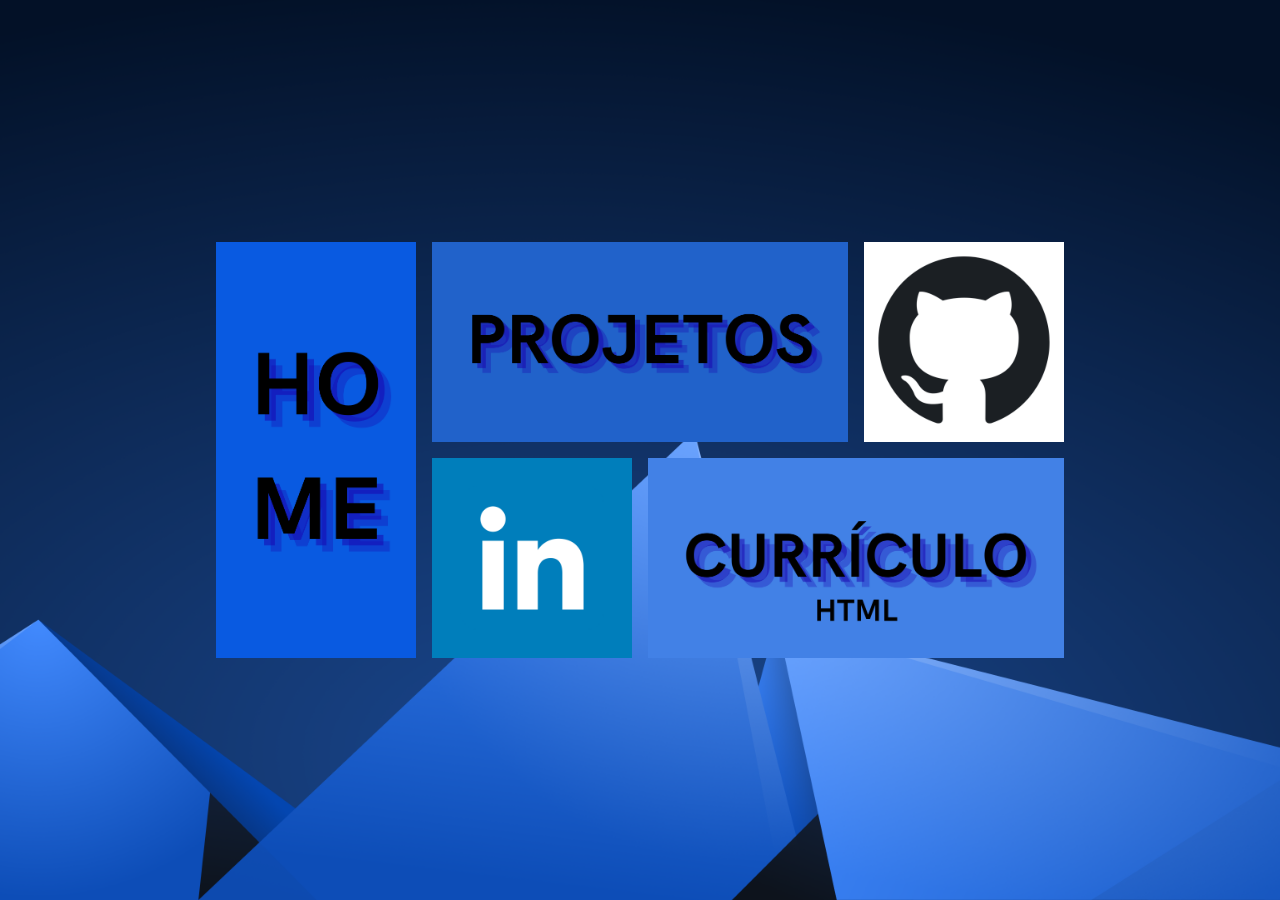
<file: index.html>
<!DOCTYPE html>
<html lang="pt-br">
<head>
    <meta charset="UTF-8">
    <meta name="viewport" content="width=device-width, initial-scale=1.0">
    <link rel="stylesheet" href="source/style.css">
    <link rel="shortcut icon" href="source/favicon.ico" type="image/x-icon">
    <title>Portifolio</title>
</head>
<body>

    <div class="parent_X0">
        
        <div class="grid-container">
        



        <div class="box" style="background-color: #98d8dd ;grid-area: box-1">
            
            <a href="">
            <img src="source/1.png">
            </a>
            
        </div>

        <div class="box" style="background-color: #6a979b ;grid-area: box-2">
            <a href="source/projetos.html">
            <img src="source/2.png">
            </a>
        </div>
        
        <div class="box" style="background-color: #476568 ;grid-area: box-3">
            <a href="https://github.com/DEV-Joao-Machado" target="_blank">
            <img src="source/3.png">
            </a>
        </div>
            
        <div class="box" style="background-color: #7eb3b7;grid-area: box-4">
            <a href="https://www.linkedin.com/in/jo%C3%A3o-felipe-machado-de-oliveira-095aaa38a/" target="_blank">
            <img src="source/4.png">
            </a>
        </div>
        
        <div class="box" style="background-color: #7eb3b7 ;grid-area: box-5">
            <a href="source/curriculum.html" target="_blank">
            <img src="source/5.png">
            </a>
        </div>

    </div>


    </div>

    


</body>
</html>
</file>
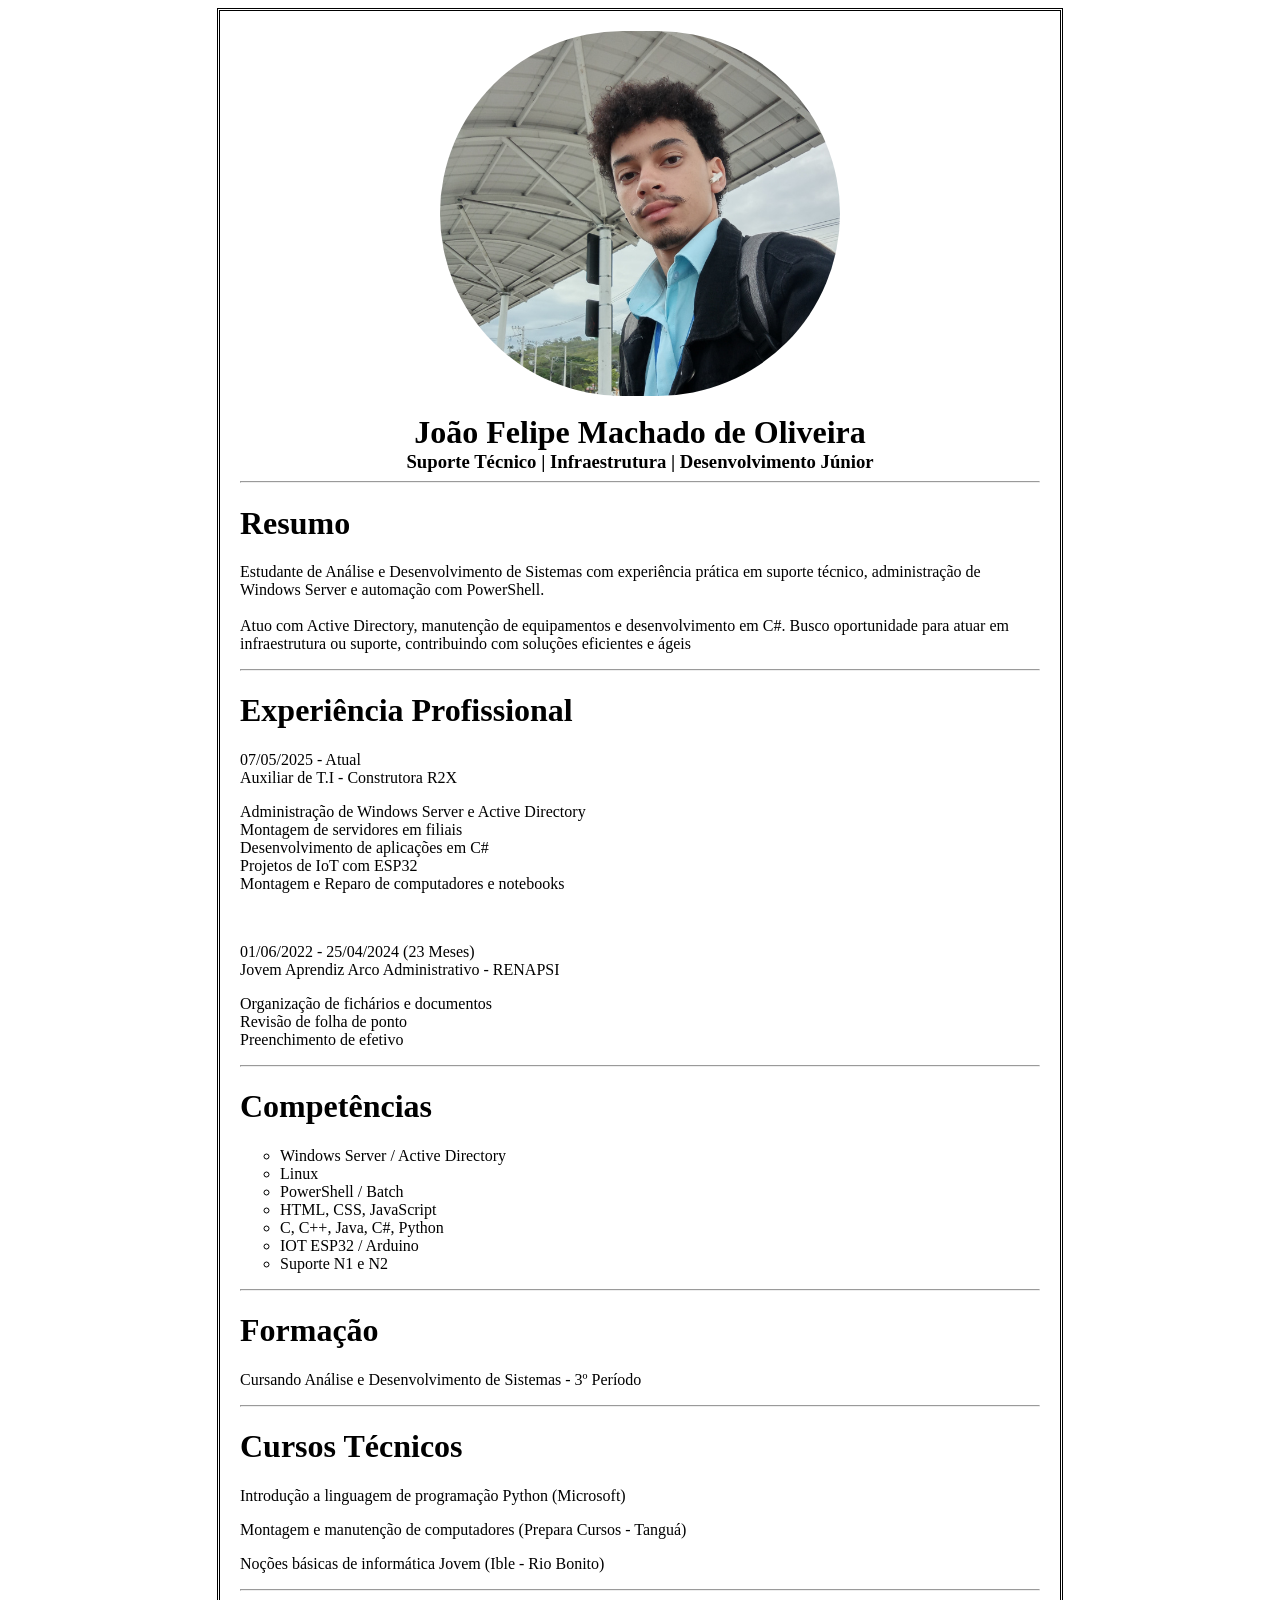
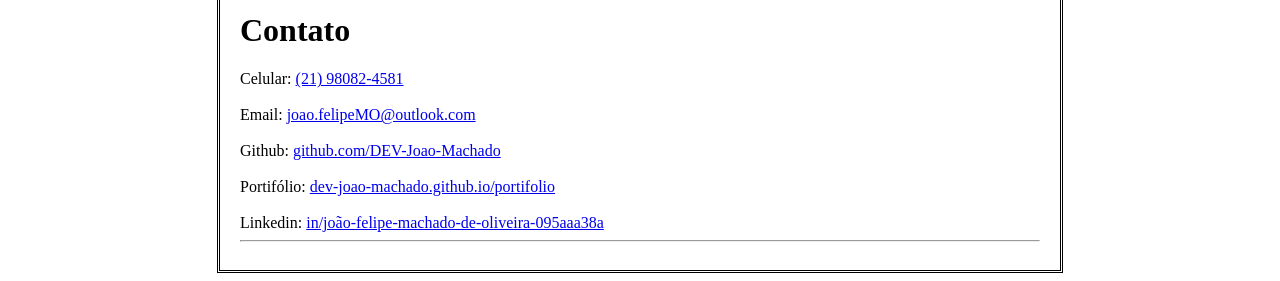
<file: source/curriculum.html>
<!DOCTYPE html>
<html lang="pt-br">
<head>
    <meta charset="UTF-8">
    <meta name="viewport" content="width=device-width, initial-scale=1.0">
    <link rel="stylesheet" href="curriculum.css">
    <link rel="shortcut icon" href="favicon.ico" type="image/x-icon">
    <title>Curriculum</title>
</head>
<body>

    <div class="container">

        <img src="perfil.jpg" alt="perfil" class="titulo" style="width: 400px;">
        <br>
        <h1 class="titulo">João Felipe Machado de Oliveira</h1>
        <h3 class="titulo">Suporte Técnico | Infraestrutura | Desenvolvimento Júnior</h3>

        <hr>

        <h1>Resumo</h1>
        <p>Estudante de Análise e Desenvolvimento de Sistemas com experiência prática em suporte técnico, administração de Windows Server e automação com PowerShell.<br><br> Atuo com Active Directory, manutenção de equipamentos e desenvolvimento em C#. Busco oportunidade para atuar em infraestrutura ou suporte, contribuindo com soluções eficientes e ágeis</p>

        <hr>

        <h1>Experiência Profissional</h1>
        <p>07/05/2025 - Atual<br>
        Auxiliar de T.I - Construtora R2X<br></p>

        <p>Administração de Windows Server e Active Directory<br>
        Montagem de servidores em filiais<br>
        Desenvolvimento de aplicações em C#<br>
        Projetos de IoT com ESP32<br>
        Montagem e Reparo de computadores e notebooks</p>

        
        <br>


        <p>01/06/2022 - 25/04/2024 (23 Meses)<br>
        Jovem Aprendiz Arco Administrativo - RENAPSI</p>

        Organização de fichários e documentos<br>
        Revisão de folha de ponto<br>
        Preenchimento de efetivo<br>
        </p>

        <hr>

        <h1>Competências</h1>
        <ol style="list-style-type:circle;">
            <li>Windows Server / Active Directory</li>
            <li>Linux</li>
            <li>PowerShell / Batch</li>
            <li>HTML, CSS, JavaScript</li>
            <li>C, C++, Java, C#, Python</li>
            <li>IOT ESP32 / Arduino</li>
            <li>Suporte N1 e N2</li>

        </ol>
        
        <hr>

        <h1>Formação</h1>
        <p>Cursando Análise e Desenvolvimento de Sistemas - 3º Período </p>

        <hr>

        <h1>Cursos Técnicos</h1>
        <p>Introdução a linguagem de programação Python (Microsoft)</p>
        <p>Montagem e manutenção de computadores (Prepara Cursos - Tanguá)</p>
        <p>Noções básicas de informática Jovem (Ible - Rio Bonito)</p>

        <hr>

        <h1>Contato</h1>
        Celular:
        <a href="https://wa.me/21980824581" target="_blank"> (21) 98082-4581</a>
        <br>
        <br>Email:
        <a href="mailto:joao.felipeMO@outlook.com"> joao.felipeMO@outlook.com</a>
        <br>
        <br>Github:
        <a href="https://github.com/DEV-Joao-Machado" target="_blank"> github.com/DEV-Joao-Machado</a>
        <br>
        <br>Portifólio:
        <a href="https://dev-joao-machado.github.io/portifolio/" target="_blank"> dev-joao-machado.github.io/portifolio</a>
        <br>
        <br>Linkedin:
        <a href="https://www.linkedin.com/in/jo%C3%A3o-felipe-machado-de-oliveira-095aaa38a/" target="_blank"> in/joão-felipe-machado-de-oliveira-095aaa38a</a>

        <hr>
    </div>
</body>
</html>
</file>
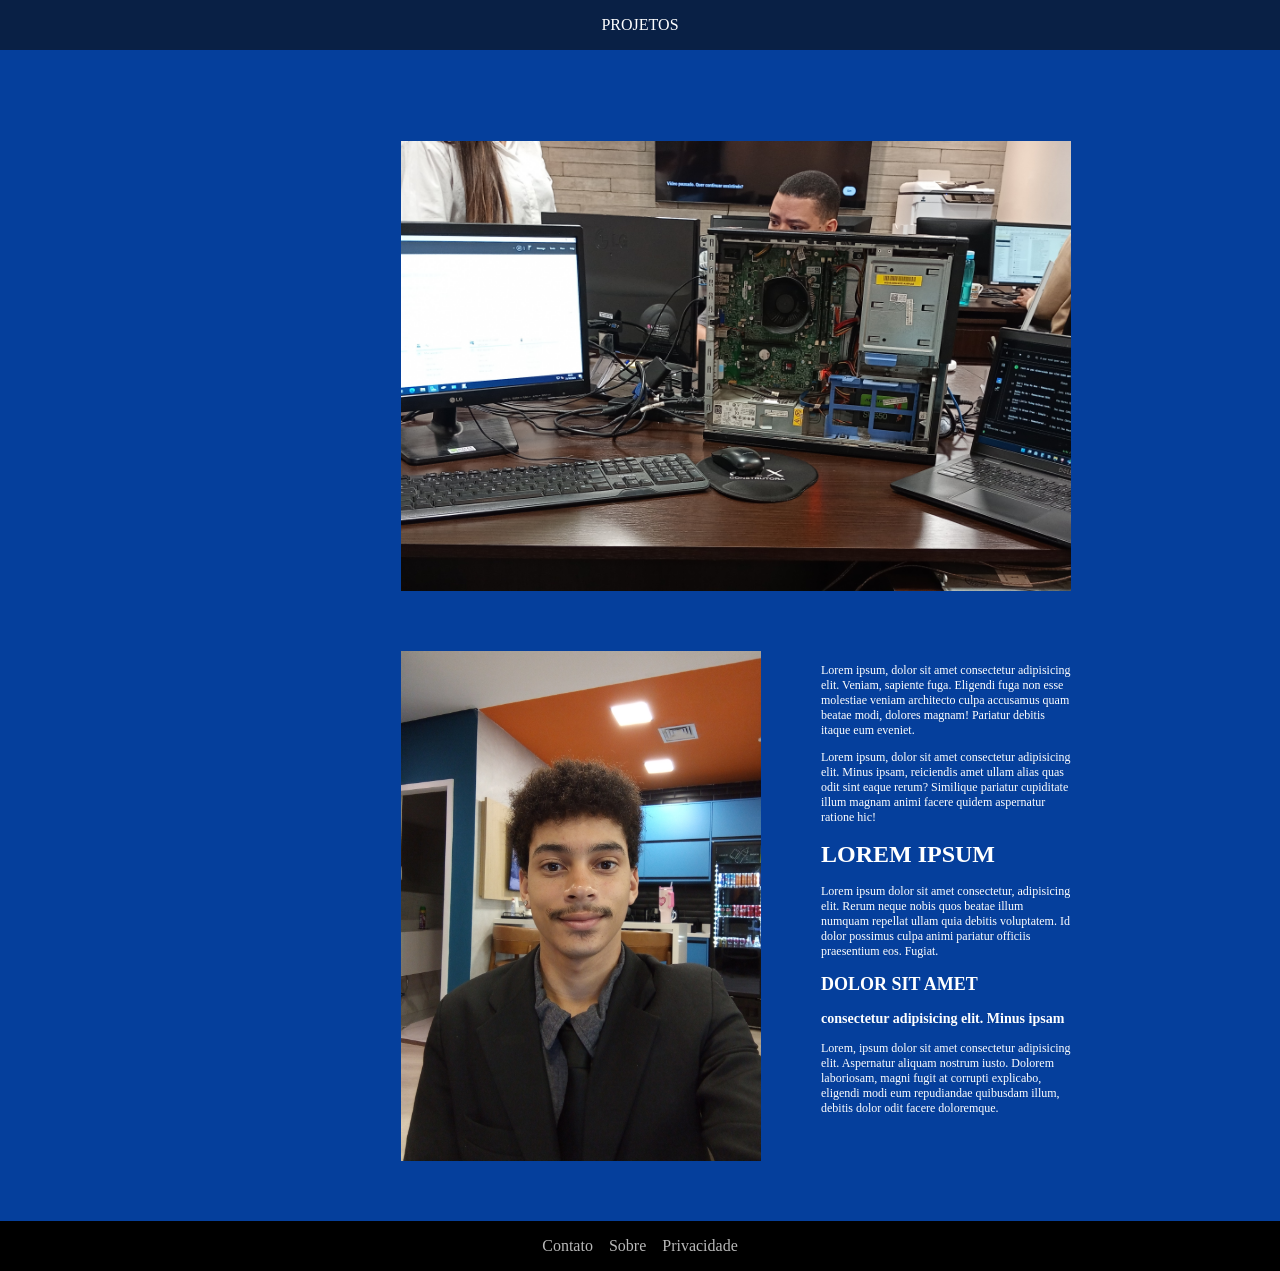
<file: source/projetos.html>
<!DOCTYPE html>
<html lang="pt-br">
<head>
    <meta charset="UTF-8">
    <meta name="viewport" content="width=device-width, initial-scale=1.0">
    <link rel="stylesheet" href="projetos.css">
    <link rel="shortcut icon" href="favicon.ico" type="image/x-icon">
    <title>Projetos - João Machado</title>
</head>
<body>



<nav> <p>PROJETOS</p> </nav>



<main>
    <div class="box" style="grid-area: box-1"> <img src="desmontagem.jpg" alt=""></div>

    <div class="box" style="grid-area: box-2"> <img src="corporativo.jpg" alt=""></div>

    <div class="box" style="grid-area: box-3"> 
        <P>Lorem ipsum, dolor sit amet consectetur adipisicing elit. Veniam, sapiente fuga. Eligendi fuga non esse molestiae veniam architecto culpa accusamus quam beatae modi, dolores magnam! Pariatur debitis itaque eum eveniet.</P> 
        <p>Lorem ipsum, dolor sit amet consectetur adipisicing elit. Minus ipsam, reiciendis amet ullam alias quas odit sint eaque rerum? Similique pariatur cupiditate illum magnam animi facere quidem aspernatur ratione hic!</p>
        <h1>LOREM IPSUM</h1>
        <p>Lorem ipsum dolor sit amet consectetur, adipisicing elit. Rerum neque nobis quos beatae illum numquam repellat ullam quia debitis voluptatem. Id dolor possimus culpa animi pariatur officiis praesentium eos. Fugiat.</p>
        <H2>DOLOR SIT AMET</H2>
        <H3>consectetur adipisicing elit. Minus ipsam</H3>
        <P>Lorem, ipsum dolor sit amet consectetur adipisicing elit. Aspernatur aliquam nostrum iusto. Dolorem laboriosam, magni fugit at corrupti explicabo, eligendi modi eum repudiandae quibusdam illum, debitis dolor odit facere doloremque.</P>
    
    </div>
</main>

<a href="Home.html"><button class="btn_topo">V O L T A R</button></a>











<footer>

    <a href="Contato.html"><p>Contato</p></a>
    <a href="Sobre.html"><p>Sobre</p></a>
    <a href="Privacidade.html"><p>Privacidade</p></a>
</footer>



</body>
</html>
</file>
<file: source/style.css>
html, body{

    margin: 0;
    padding: 0;
    min-height: 100vh;
    

}


body {
    min-height: 100vh;
    background-color: #091f42;
    background-image: url(../source/bcg.png);
    background-size: cover;
    background-position: center;
    background-repeat: no-repeat;
    background-attachment: fixed;
    min-height: 100dvh;
    align-items: center;
    justify-content: center;
    overflow-x: hidden;

}



button{
    border: none;
    width: 200px;
    height: 30px;
}

button:hover{
    cursor: pointer;

}

.parent_X0{
    height: 100vh;
    align-items: center;
    justify-content: center;
    align-content: center;
    display: flex;
    position: relative;
}



.grid-container {

    display: grid;
    grid-template-columns: 300px 300px 300px 300px 300px;
    grid-template-rows: 300px 300px;
    gap: 1em;
    grid-template-areas: 
    "box-1 box-1 box-2 box-2 box-3"
    "box-1 box-1 box-4 box-5 box-5"
    ;
    
}
.box {
    transition-property: transform;
    transition-duration: 500ms;
    transition-timing-function: ease;
    transition-delay: 0s;
}
.box:hover{

    transform: scale(1.03);

}
.box:hover:active{
    transform: scale(0.9);

}
.box img{

    width: 100%;
    height: 100%;
    object-fit: cover;
}






















@media(max-width: 109em){

    .grid-container {
        grid-template-columns: 300px 300px 300px 300px;
        grid-template-rows: 300px 300px;
        gap: 1em;
        grid-template-areas: 
        "box-1 box-2 box-2 box-3"
        "box-1 box-4 box-5 box-5"
        ; 
    }
}
@media(max-width: 89em){

    .grid-container {
        grid-template-columns: 200px 200px 200px 200px;
        grid-template-rows: 200px 200px;
        gap: 1em;
        grid-template-areas: 
        "box-1 box-2 box-2 box-3"
        "box-1 box-4 box-5 box-5"
        ;     
    }
}
@media(max-width: 79em){

    .grid-container{
        grid-template-columns: 200px 200px 200px;
        grid-template-rows: 200px 200px 200px;
        gap: 1em;
        grid-template-areas: 
        "box-1 box-1 box-2"
        "box-1 box-1 box-3"
        "box-4 box-5 box-5"
        ;
    }
}
@media(max-width: 39em) {

    .grid-container{
        grid-template-columns: 200px 200px;
        grid-template-rows: 200px 200px 200px 200px 200px;
        gap: 1em;
        grid-template-areas: 
        "box-1 box-1"
        "box-1 box-1"
        "box-2 box-2"
        "box-3 box-4"
        "box-5 box-5"
        ;
    }
}
</file>
<file: source/curriculum.css>
bod{
    margin: 0;
    background-color: #f4f4f4;
    font-family: Arial, sans-serif;

}

.container {
    max-width: 800px;      /* largura do currículo */
    margin: 0 auto;        /* centraliza horizontalmente */
    padding: 20px;
    background: white;
    border-color: black;
    border-style: double;

}

img{
    border-radius: 200px;
}

.titulo{
    display: block;
    margin: 0 auto;
    justify-content: center;
    text-align: center

}
</file>
<file: source/projetos.css>
body {
    background-color: #053f9c;
    margin: 0;
    padding: 0  ;
    min-height: 100vh;
    min-height: 100dvh;
    color: white;
    display: grid;
    grid-template-columns: 14em 1fr;
    grid-template-rows: auto 1fr 50px;
    grid-template-areas:
    "nav nav"
    "aside main"
    "footer footer"
    ;
}


nav {
    grid-area: nav;
    
    top: 0;
    left: 0;

    width: 100%;
    height: 50px;
    
    z-index: 1000;
    position: fixed;
    display: flex;
    justify-content: center;
    align-items: center;

    background-color: #092045 ;

}

aside {
    grid-area: aside;
    display: grid;
    word-break: break-word;
    padding-left: 10px;

}

main {
    grid-area: main;

    justify-content: center;
    display: grid;
    gap: 5em;
    padding: 5em;
    grid-template-columns: 750px;
    grid-template-rows: 450px 450px;
    grid-template-areas:
    "box-1 box-1"
    "box-2 box-3"
    ;
}
.box img {
    transition-property: transform;
    transition-duration: 200ms;
    transition-timing-function: ease;
    transition-delay: 0s;
}
.box img:hover{

    transform: scale(1.08) translate(0px, -20px);

}
.box img{

    width: 100%;
    height: 100%;
    object-fit: cover;
}
footer {
    grid-area: footer;

    background-color: #000000;
    display: flex;
    align-items: center;
    justify-content: center;
    gap: 1em;
}
a {

    color: rgb(184, 184, 184);
    text-decoration: none;
}








@media(max-width: 1700px) {

    aside {
    grid-area: aside;

    justify-content: center;
    display: grid;
    word-break: break-word;

}


    main {
    grid-area: main;

    justify-content: center;
    display: grid;
    gap: 5em;
    margin-top: 60px;
    grid-template-columns: 150px 150px 250px;
    grid-template-rows: 450px 450px;
    font-size: 12px;
    grid-template-areas:
    "box-1 box-1 box-1"
    "box-2 box-2 box-3"
    "box-2 box-2 box-3"
    ;
}

    body {
    margin: 0;
    padding: 0  ;
    min-height: 100vh;
    min-height: 100dvh;
    color: white;
    display: grid;
    grid-template-columns: 12em 1fr;
    grid-template-rows: auto 1fr 50px;
    grid-template-areas:
    "nav nav"
    "aside main"
    "footer footer"
    ;
}


}




































@media(max-width: 768px) {

    aside {
    grid-area: aside;

    justify-content: center;
    display: grid;
    word-break: break-word;

}


    main {
    grid-area: main;

    justify-content: center;
    display: grid;
    gap: 5em;
    padding: 15px;
    grid-template-columns: 350px;
    grid-template-rows: 250px 250px;
    font-size: 12px;
    grid-template-areas:
    "box-1 box-1"
    "box-2 box-2"
    "box-3 box-3"
    ;
}

    body {
    margin: 0;
    padding: 0  ;
    min-height: 100vh;
    min-height: 100dvh;
    color: white;
    display: grid;
    grid-template-columns: 6em 1fr;
    grid-template-rows: auto 1fr 50px;
    grid-template-areas:
    "nav nav"
    "aside main"
    "footer footer"
    ;
}


}
</file>
